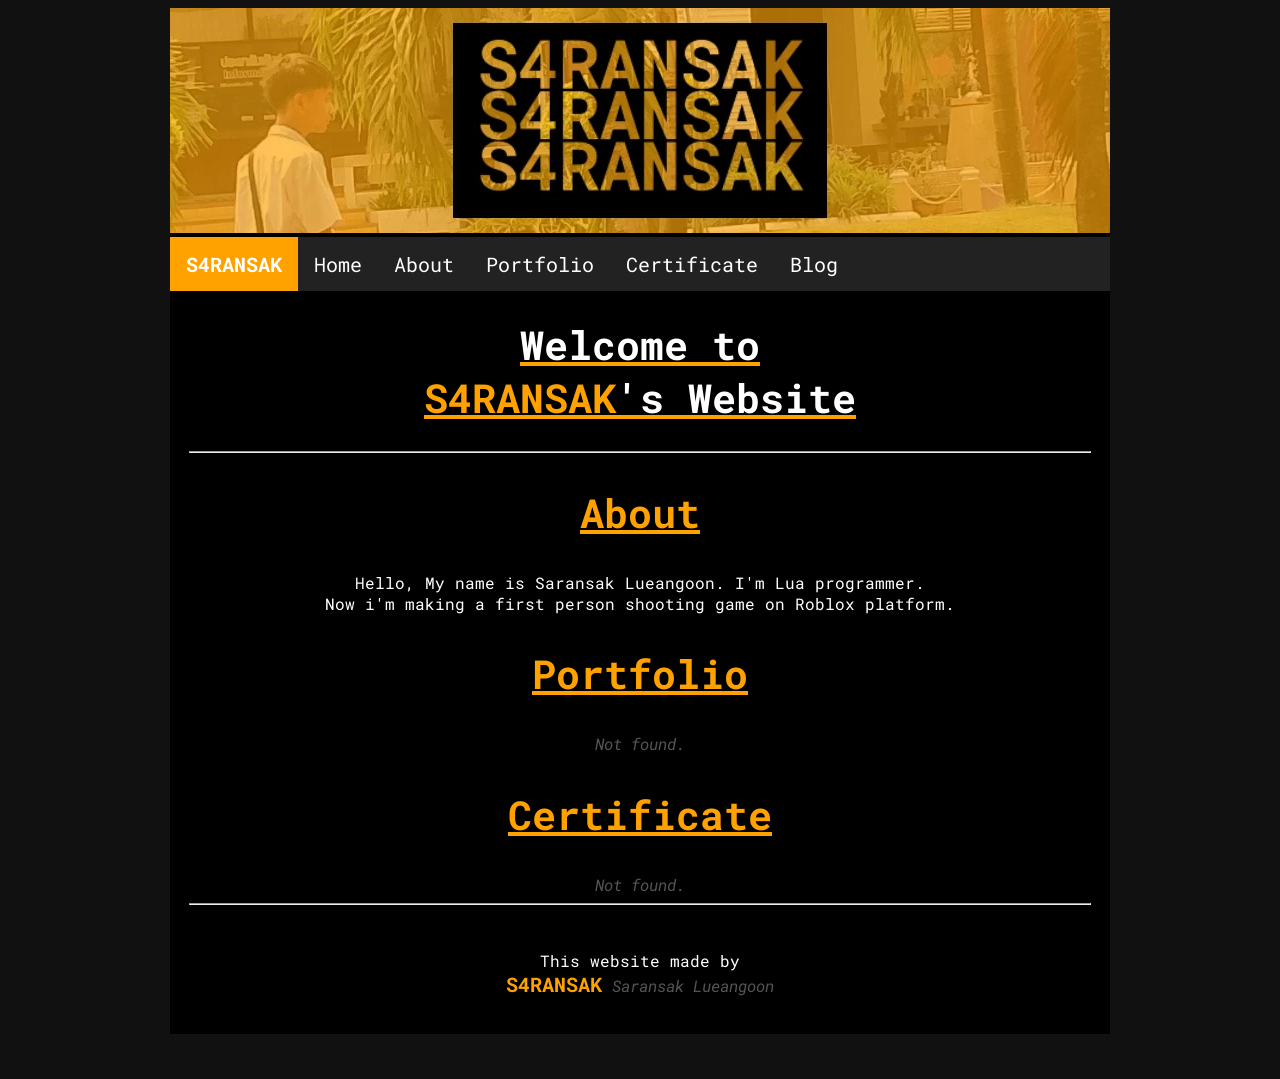
<file: index.html>
<!DOCTYPE html>
<html lang="en">
<head>
    <meta charset="UTF-8">
    <meta name="viewport" content="width=device-width, initial-scale=1.0">
    <title>Saransak Lueangoon - s4ransak</title>
    <link rel="stylesheet" href="style.css">
    <link rel="preconnect" href="https://fonts.googleapis.com">
    <link rel="preconnect" href="https://fonts.gstatic.com" crossorigin>
    <link href="https://fonts.googleapis.com/css2?family=Roboto+Mono:wght@400;700&display=swap" rel="stylesheet">
</head>
<body>
    <div class="body">
        <header>
            <img src="assets/bannerlogo3.webp" height="225" width="940" alt="bannerlogo">
            <div class="navbar">
                <div class="logo">S4RANSAK</div>
                <a href="/s4ransakweb">Home</a>
                <a href="/s4ransakweb/#about">About</a>
                <a href="/s4ransakweb/#portfoilo">Portfolio</a>
                <a href="/s4ransakweb/#certificate">Certificate</a>
                <a href="blog">Blog</a>
            </div>
        </header>
        <h1 style="color: #fff;  text-decoration-color: #ffa200;">Welcome to<br><a href="" style="color: #ffa200;">S4RANSAK</a>'s Website</h1>
        <hr>
        <section id="about">
            <h1>About</h1>
            <p>Hello, My name is Saransak Lueangoon. I'm Lua programmer.<br>Now i'm making a first person shooting game on Roblox platform.</p>
        </section>
        <section id="portfoilo">
            <h1>Portfolio</h1>
            <em>Not found.</em>
        </section>
        <section id="certificate">
            <h1>Certificate</h1>
            <em>Not found.</em>
            <br>
        </section>
        <footer>
            <hr>
            <br>
            <p>This website made by<br><a href="//www.instagram.com/s4ransak" style="font-weight: 700; font-size: 20px;">S4RANSAK</a> <em>Saransak Lueangoon</em></p>
        </footer>
        <br>
    </div>
    <p></p>
    <br>
</body>
</html>
</file>
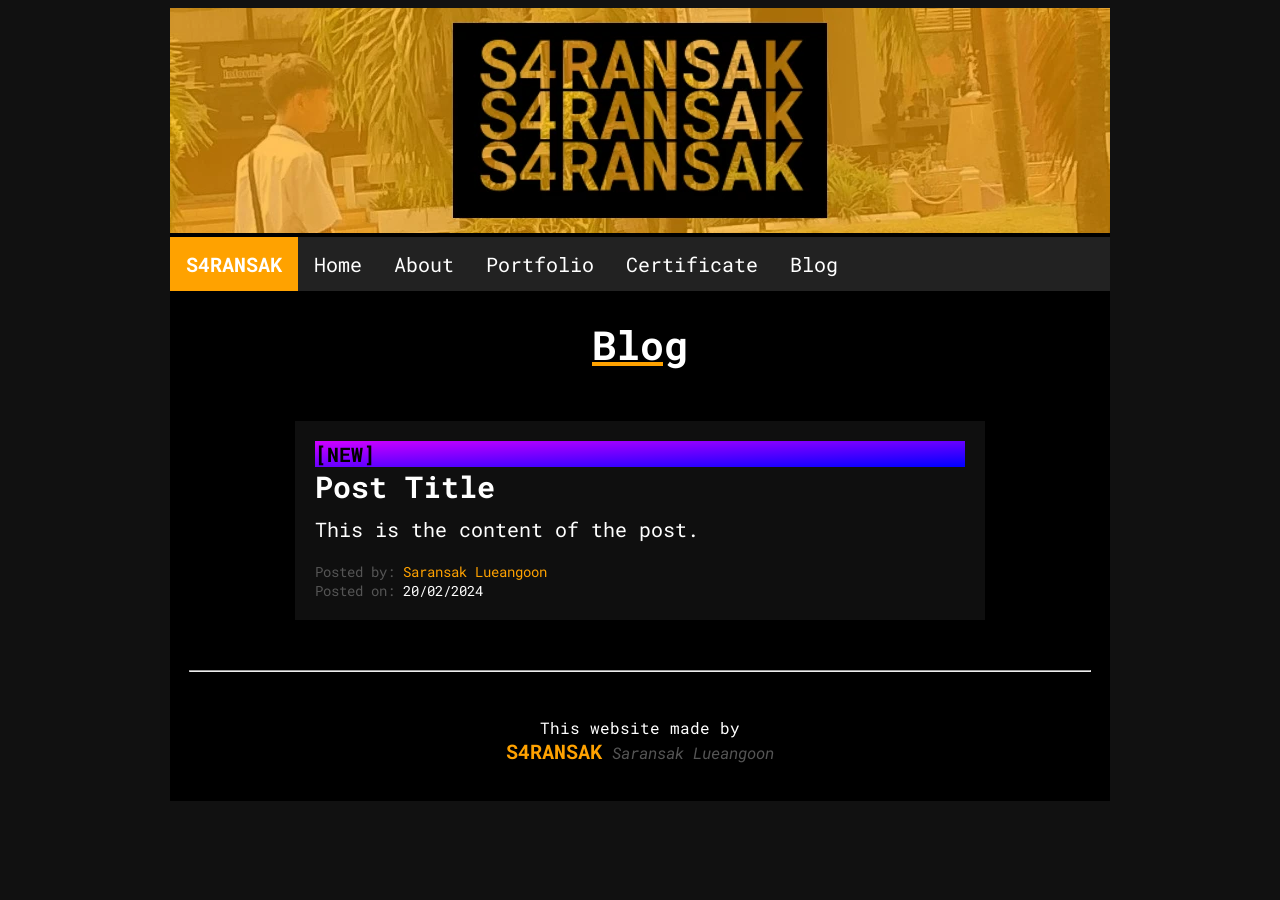
<file: blog.html>
<!DOCTYPE html>
<html lang="en">
<head>
    <meta charset="UTF-8">
    <meta name="viewport" content="width=device-width, initial-scale=1.0">
    <title>Blog | Saransak Lueangoon - s4ransak</title>
    <link rel="stylesheet" href="style.css">
    <link rel="preconnect" href="https://fonts.googleapis.com">
    <link rel="preconnect" href="https://fonts.gstatic.com" crossorigin>
    <link href="https://fonts.googleapis.com/css2?family=Roboto+Mono:wght@400;700&display=swap" rel="stylesheet">
</head>
<body>
    <div class="body">
        <header>
            <img src="assets/bannerlogo3.webp" height="225" width="940" alt="bannerlogo">
            <div class="navbar">
                <div class="logo">S4RANSAK</div>
                <a href="/s4ransakweb">Home</a>
                <a href="/s4ransakweb/#about">About</a>
                <a href="/s4ransakweb/#portfoilo">Portfolio</a>
                <a href="/s4ransakweb/#certificate">Certificate</a>
                <a href="blog">Blog</a>
            </div>
        </header>
        <h1 style="color: #fff;  text-decoration-color: #ffa200;">Blog</h1>
        <div class="post-container">
        <div class="new-tag">[NEW]</div>
            
        <div class="post-title">Post Title</div>
        <div class="post-content">
            This is the content of the post.
        </div>
        <div class="post-author">Posted by: <a href="//www.instagram.com/s4ransak">Saransak Lueangoon</a></div>
        <div class="post-date">Posted on: <span style="color: #fff;">20/02/2024</span></div>
    </div>
        <footer>
            <hr>
            <br>
            <p>This website made by<br><a href="//www.instagram.com/s4ransak" style="font-weight: 700; font-size: 20px;">S4RANSAK</a> <em>Saransak Lueangoon</em></p>
        </footer>
        <br>
    </div>
    <p></p>
    <br>
</body>
</html>
</file>
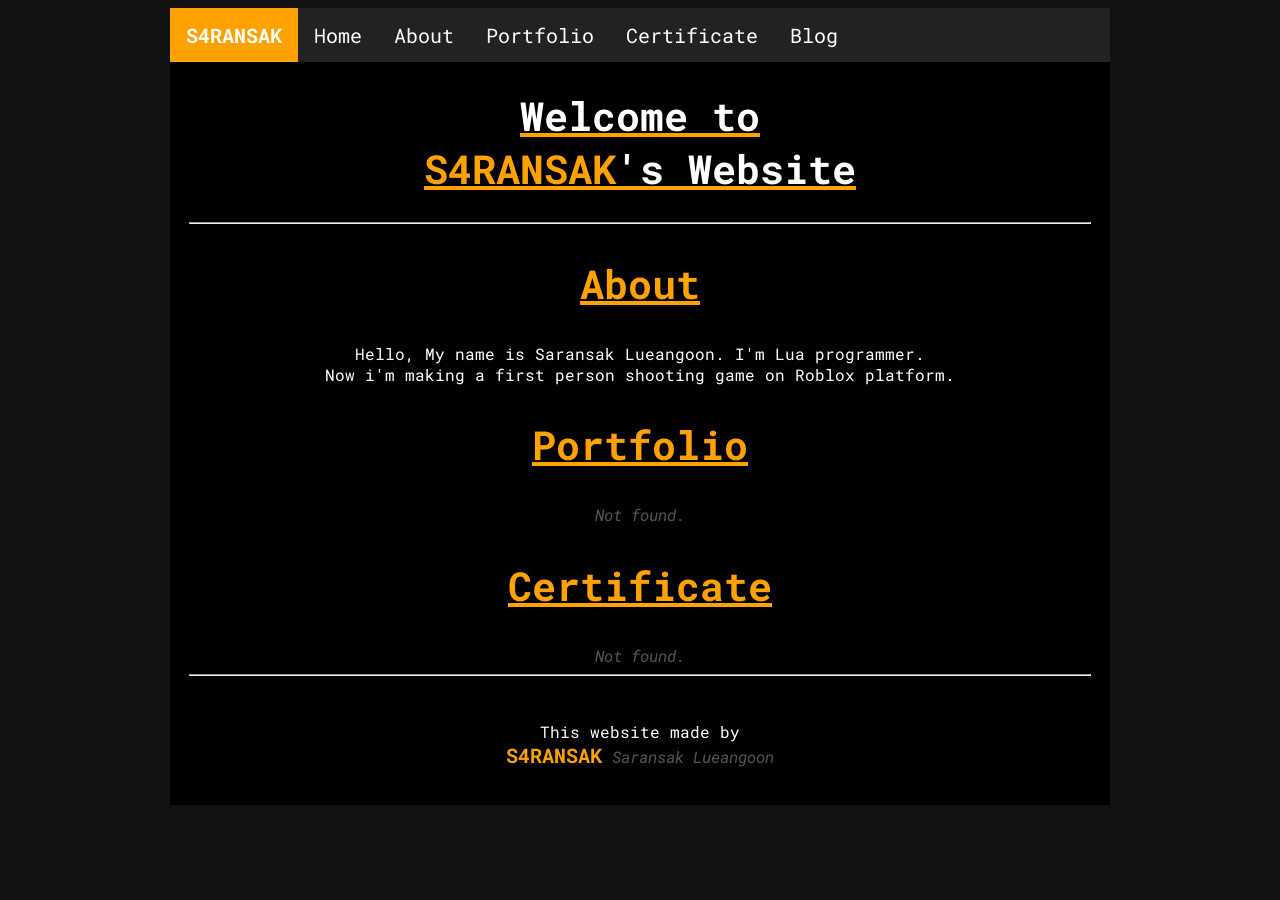
<file: home.html>
<!DOCTYPE html>
<html lang="en">
<head>
    <meta charset="UTF-8">
    <meta name="viewport" content="width=device-width, initial-scale=1.0">
    <title>Saransak Lueangoon - s4ransak</title>
    <link rel="stylesheet" href="style.css">
    <link rel="preconnect" href="https://fonts.googleapis.com">
    <link rel="preconnect" href="https://fonts.gstatic.com" crossorigin>
    <link href="https://fonts.googleapis.com/css2?family=Roboto+Mono:wght@400;700&display=swap" rel="stylesheet">
</head>
<body>
    <div class="body">
        <header>
            <script src="https://static.elfsight.com/platform/platform.js" data-use-service-core defer></script>
            <div class="navbar">
                <div class="logo">S4RANSAK</div>
                <a href="/s4ransakweb">Home</a>
                <a href="/s4ransakweb/#about">About</a>
                <a href="/s4ransakweb/#portfoilo">Portfolio</a>
                <a href="/s4ransakweb/#certificate">Certificate</a>
                <a href="blog">Blog</a>
            </div>
        </header>
        <h1 style="color: #fff;  text-decoration-color: #ffa200;">Welcome to<br><a href="" style="color: #ffa200;">S4RANSAK</a>'s Website</h1>
        <hr>
        <section id="about">
            <h1>About</h1>
            <p>Hello, My name is Saransak Lueangoon. I'm Lua programmer.<br>Now i'm making a first person shooting game on Roblox platform.</p>
        </section>
        <section id="portfoilo">
            <h1>Portfolio</h1>
            <em>Not found.</em>
        </section>
        <section id="certificate">
            <h1>Certificate</h1>
            <em>Not found.</em>
            <br>
        </section>
        <footer>
            <hr>
            <br>
            <p>This website made by<br><a href="//www.instagram.com/s4ransak" style="font-weight: 700; font-size: 20px;">S4RANSAK</a> <em>Saransak Lueangoon</em></p>
        </footer>
        <br>
    </div>
    <p></p>
    <br>
            <div class="elfsight-app-4ac6c78d-c570-4fa0-ac31-4cf9596d35f4" data-elfsight-app-lazy></div>
</body>
</html>
</file>
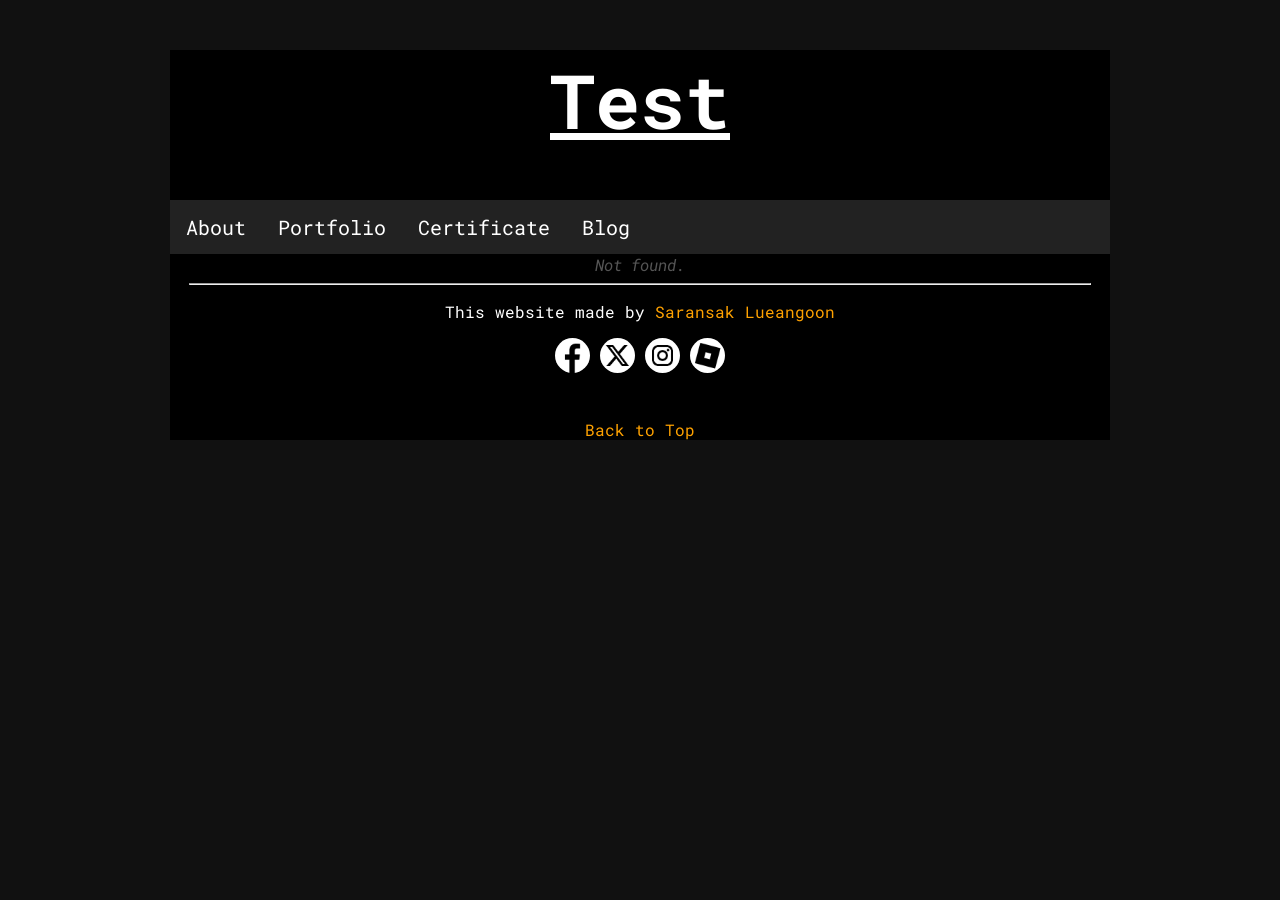
<file: test.html>
<!DOCTYPE html>
<html lang="en">
<head>
    <meta charset="UTF-8">
    <meta name="viewport" content="width=device-width, initial-scale=1.0">
    <title>s4ransak - i will make you fun.</title>
    <link rel="stylesheet" href="style.css">
    <link rel="preconnect" href="https://fonts.googleapis.com">
    <link rel="preconnect" href="https://fonts.gstatic.com" crossorigin>
    <link href="https://fonts.googleapis.com/css2?family=Roboto+Mono:wght@400;700&display=swap" rel="stylesheet">
    <link rel="icon" type="image/x-icon" href="assets/favicon.ico">
</head>
<body>
    <div class="body">
        <h1 style="font-size: 75px; color: #fff;">Test</h1>
        <nav>
            <p></p>
            <div class="navbar">
                <a href="/s4ransakweb">About</a>
                <a href="/s4ransakweb">Portfolio</a>
                <a href="/s4ransakweb">Certificate</a>
                <a href="/s4ransakweb">Blog</a>
            </div>
        </nav>
        <em>Not found.</em>
        <footer>
            <hr>
            <p>This website made by <a>Saransak Lueangoon</a></p>
            <div class="social-icon"><a href="https://www.facebook.com/s4ransak"><img height="35px" style="border-radius: 50%;" src="assets/facebook.ico" alt="facebook"></a> <a href="https://x.com/s4ransak"><img style="border-radius: 50%;" height="35px" src="assets/twitter_2.ico" alt="twitter"></a> <a href="https://www.instagram.com/s4ransak"><img style="border-radius: 50%;" height="35px" src="assets/instagram.ico" alt="instagram"></a> <a href="https://www.roblox.com/users/219205814/profile"><img style="border-radius: 50%;" height="35px" src="assets/roblox.ico" alt="roblox"></a></div>
            <br>
            <br>
            <a href="#top">Back to Top</a>
            <p></p>
        </footer>
    </div>
</body>
</html>
</file>
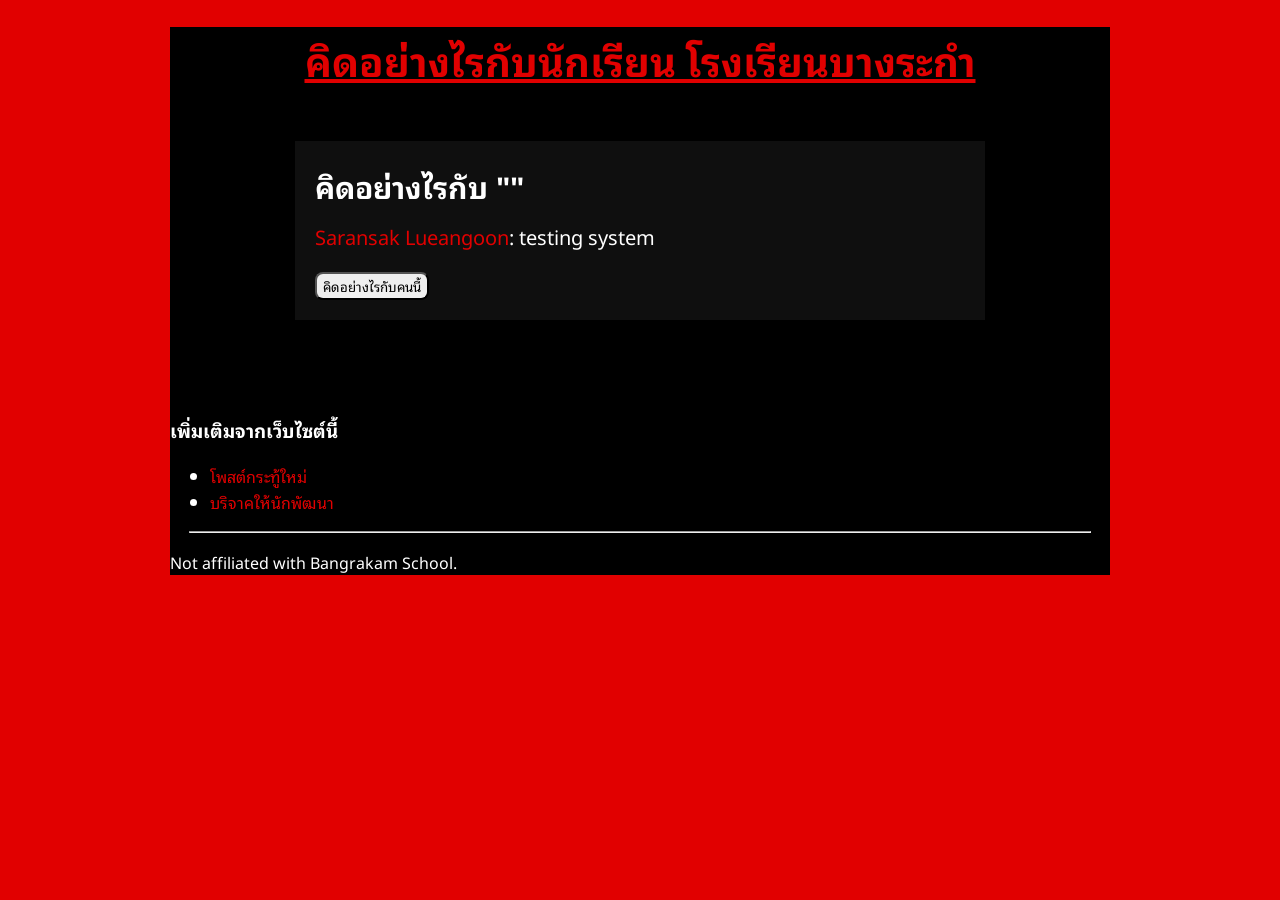
<file: thinking.html>
<!DOCTYPE html>
<html lang="en">
<head>
    <meta charset="UTF-8">
    <meta name="viewport" content="width=device-width, initial-scale=1.0">
    <title>คิดอย่างไรกับนักเรียน โรงเรียนบางระกำ</title>
    <link rel="stylesheet" href="style.css">
    <link rel="preconnect" href="https://fonts.googleapis.com">
    <link rel="preconnect" href="https://fonts.gstatic.com" crossorigin>
    <link href="https://fonts.googleapis.com/css2?family=Noto+Sans+Thai+Looped:wght@400;700&display=swap" rel="stylesheet">
</head>
<style>
    * {
        font-family: 'Noto Sans Thai Looped', sans-serif;
    }

    body {
        background-color: #e10000;
        background-image: none;
    }

    .body {
        box-shadow: none;
    }

    a {
        text-decoration: none;
        color: #e10000;
    }

    a:hover {
        color: #fff;
        text-decoration: underline;
    }

    input {
        border-radius: 0;
    }

    button {
        border-radius: 8px;
    }

    span {
        color: gray;
    }
</style>
<body>
    <p></p>
    <div class="body">
        <h1 style="font-size: 40px; color: #e10000;">คิดอย่างไรกับนักเรียน โรงเรียนบางระกำ</h1>
        <div class="post-container">
            <div class="post-title">คิดอย่างไรกับ ""</div>
            <div class="post-content">
                <a href="//www.facebook.com/s4ransak">Saransak Lueangoon</a><span>:</span> testing system
            </div>
            <a href="https://www.facebook.com/profile.php?id=61556556384781"><button>คิดอย่างไรกับคนนี้</button></a>
        </div>
        <br>
        <footer>
            <h3 style="text-align: left;">เพิ่มเติมจากเว็บไซต์นี้</h3>
            <ul style="text-align: left;">
                <li><a href="hhttps://www.facebook.com/profile.php?id=61556556384781">โพสต์กระทู้ใหม่</a></li>
                <li><a href="" onclick="alert('บริการนี้ยังไม่พร้อมทีจะเผยแพร่')">บริจาคให้นักพัฒนา</a></li>
            </ul>
            <hr>
            <p style="text-align: left;">Not affiliated with Bangrakam School.</p>
            <p></p>
        </footer>
    </div>
    <p></p>
    <br>
    <p></p>
    
</body>
</html>
</body>

</html>
</file>
<file: style.css>
* {
  font-family: 'Roboto Mono', monospace;
}

.post-container {
  max-width: 650px;
  margin: 50px auto;
  background-color: #0f0f0f;
  padding: 20px;
  text-align: left;
}

.post-container:hover {
  background-color: #111;
}

.post-title {
  font-size: 30px;
  font-weight: bold;
  margin-bottom: 10px;
}

.post-content {
  font-size: 20px;
  margin-bottom: 20px;
}

.post-author {
  font-size: 14px;
  color: #555;
}

.post-date {
  font-size: 14px;
  color: #555;
}

.post-container span {
  color: #fff;
}

.social img {
  border-radius: 50%;
}

.post-container video {
  background-color: #fff;
  height: 300px;
  width: 533px;
}

hr {
  width: 900px;
  background-color: #fff;
}

* {
  font-family: 'Roboto Mono', monospace;
}

body {
  text-align: center;
  background-color: #111;
  color: #fff;
}

.body {
  width: 940px;
  background-color: #000;
  margin-left: auto;
  margin-right: auto;
}

a {
  color: #ffa200;
  text-decoration: none;
}

a:hover {
  text-decoration: underline;
}

h1 {
  color: #ffa200;
  text-decoration: underline;
  font-size: 40px;
}

.navbar {
  overflow: hidden;
  background-color: #222;
}

.navbar a {
  float: left;
  font-size: 20px;
  color: white;
  text-align: center;
  padding: 14px 16px;
  text-decoration: none;
}

.navbar .logo {
  float: left;
  font-size: 20px;
  color: white;
  text-align: center;
  padding: 14px 16px;
  text-decoration: none;
  background-color: #ffa200;
  font-weight: 700;
}

.dropdown {
  float: left;
  overflow: hidden;
}

.dropdown .dropbtn {
  font-size: 20px;  
  border: none;
  outline: none;
  color: white;
  padding: 14px 16px;
  background-color: inherit;
  font-family: inherit;
  margin: 0;
}

.navbar a:hover, .dropdown:hover .dropbtn {
  background-color: #111;
  color: #ffa200;
}

.dropdown-content {
  display: none;
  position: absolute;
  background-color: #f9f9f9;
  min-width: 160px;
  box-shadow: 0px 8px 16px 0px #999;
  z-index: 1;
}

.dropdown-content a {
  float: none;
  color: black;
  padding: 12px 16px;
  text-decoration: none;
  display: block;
  text-align: left;
}

.dropdown-content a:hover {
  background-color: #ddd;
}

.dropdown:hover .dropdown-content {
  display: block;
}

em {
  color: #555;
}

.new-tag {
  background-color: #00aaff;
  color: #000;
  font-weight: 700;
  background-image: linear-gradient(to bottom right, #d000ff, #0000ff);
  font-size: 20px;
  transition: 0.3s;
}

.new-tag:hover {
  background-image: none;
  background-color: #d000ff;
}

.fromx-tag {
  background-color: #000;
  color: #fff;
  font-weight: 700;
  background-image: linear-gradient(to bottom right, #999, #000);
  font-size: 20px;
  transition: 0.3s;
}

.fromx-tag:hover {
  background-image: none;
  background-color: #555;
}

video {
  width: 533;
  height: 300;
}
</file>
